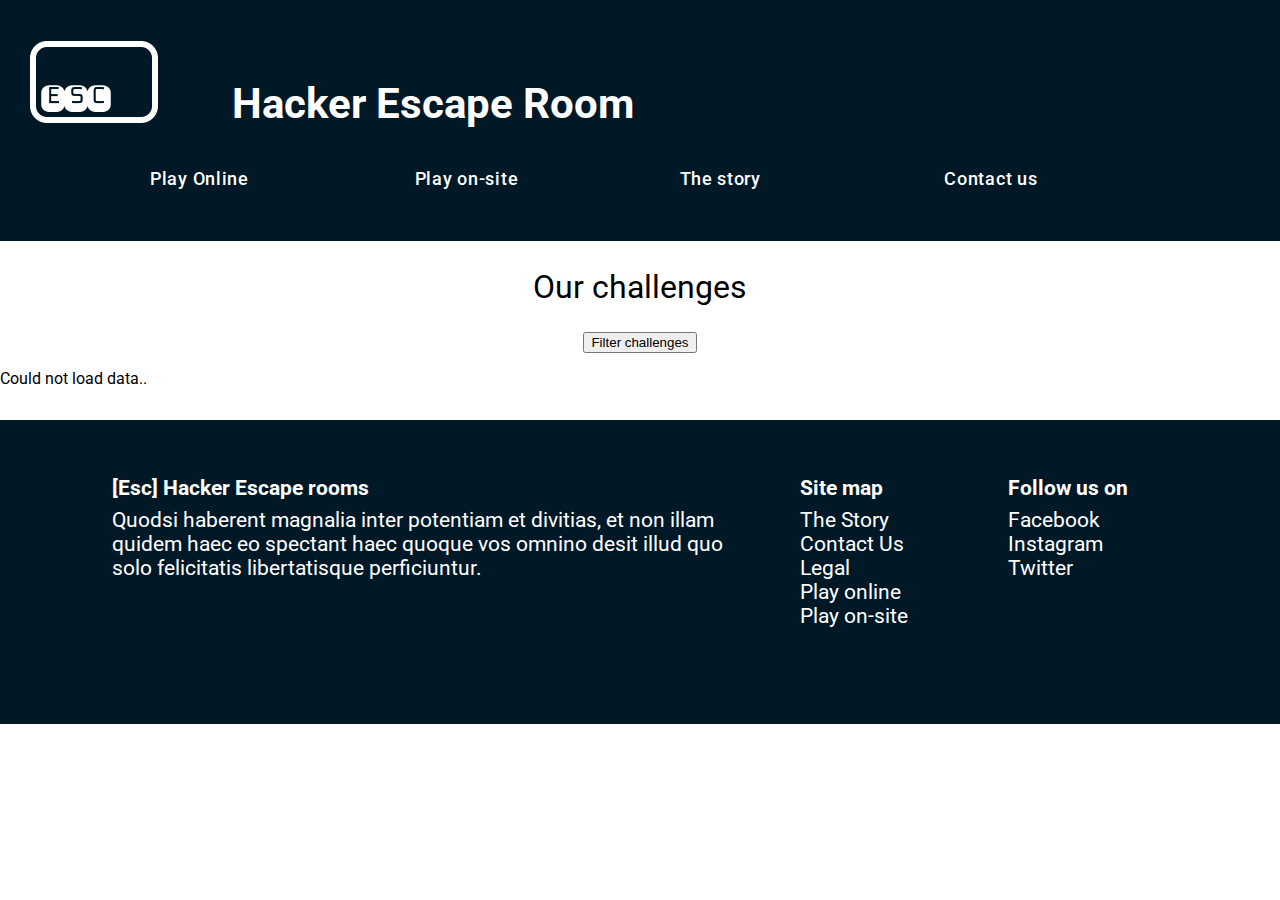
<file: all.html>
<!DOCTYPE html>
<html lang="sv">

<head>
  <meta charset="UTF-8" />
  <meta name="viewport" content="width=device-width, initial-scale=1.0" />
  <title>Alla Hacker Challenges</title>
  <!--Icons in challenge cards-->
  <link rel="icon" type="image/x-icon" href="https://lh3.googleusercontent.com/d/1k5h2AX1nipjcw5oalkAmBJpc3xOodBbB">
  <link rel="stylesheet" href="https://cdnjs.cloudflare.com/ajax/libs/font-awesome/4.7.0/css/font-awesome.min.css">
  <link rel="stylesheet" href="main.css" />
</head>

<body>
  <header class="header">
    <div class="header__main">
      <img class="header__mainlogo" src="images/logo.png" alt="hacker escaperoom logo">
      <h1 class="header__maintitle">Hacker Escape Room</h1>
      <button class="header__mainmobilenavmenu">☰</button>
    </div>
    <div class="header__navcontainer">
      <nav class="header__navcontainernav">
        <button class="header__navcontainernavclose">&#10006;</button>
        <ul class="header__navcontainernavlist">
          <li class="header__navcontainernavItem">
            <a href="#">Play Online</a>
          </li>
          <li class="header__navcontainernavItem">
            <a href="#">Play on-site</a>
          </li>
          <li class="header__navcontainernavItem">
            <a href="#">The story</a>
          </li>
          <li class="header__navcontainernavItem">
            <a href="#">Contact us</a>
          </li>
        </ul>
      </nav>
    </div>
  </header>

  <main class="container">

    <section class="challenges challenges">
      <h2 class="challenges__title">Our challenges</h2>

      <!--knapp för att öppna filterfunktionen-->

      <button class="filter__open"> Filter challenges </button>

      <!--Filterinnehållet-->
     <!-- <article class="filter__content" hidden>
        <button class="filter__close" > X </button>
        <h2 class="filter__title">Filter challenges </h2>
        <div class="filter type">
          <h3 class="filter__title">By type</h3>
          <div class="type__option">
            <input type="checkbox" id="online" class="checkbox" value="online">
            <label for="online"></label> Include online challenges

          </div>
          <div class="type__option">
            <input type="checkbox" id="onsite" class="checkbox" value="onsite">
            <label for="offline"></label> Include on-site challenges
          </div>

          <div class="filter rating">
            <h3 class="filter__title">By rating</h3>

            <div class="rating__box">

              <div id="minRating" class="rating__stars">
                <span class="fa fa-star "></span>
                <span class="fa fa-star"></span>
                <span class="fa fa-star"></span>
                <span class="fa fa-star"></span>
                <span class="fa fa-star checked"></span>
              </div>

              <p>to</p>

              <div id="maxRating" class="rating__stars">
                <span class="fa fa-star checked"></span>
                <span class="fa fa-star checked"></span>
                <span class="fa fa-star checked"></span>
                <span class="fa fa-star checked"></span>
                <span class="fa fa-star checked"></span>
              </div>
            </div>
          </div>

          <div class="filterTags">
            <h3 class="filter__title">By tags</h3>

            <div class="tag">
              <p>Web</p>
            </div>
            <div class="tag">
              <p>Linux</p>
            </div>
            <div class="tag">
              <p>Javascript</p>
            </div>
          </div>
          <div class="filter__row">

            <div class="filterKeyword">
              <h3 class="filter__title">Or type to search for a keyword</h3>
              <input type="text" placeholder="Start typing to filter...">
            </div>
          </div> 

      </article> -->


          <!-- -->
          <!--  <div class="filter__challenges">
        <button class="filterBtn" onclick="openFilter()">Filter challenges</button>
      </div> -->

          <!-- kryss för att stänga ner filtersidan-->
          <!-- <section class="filters" id="loadFilter">
        <h2 class="filters__title">Filter challenges </h2>
        <button class="filters__close" onclick="closeFilter()">&#10006;</button> -->

          <!--Filterinnehållet-->
          <!--<div class="filter__row">

            <div class="filter type">
              <h3 class="filter__title">By type</h3>
              <div class="type__option">
                <input type="checkbox" id="online" class="checkbox" value="online">
                <label for="online"></label> Include online challenges

              </div>
              <div class="type__option">
                <input type="checkbox" id="onsite" class="checkbox" value="onsite">
                <label for="offline"></label> Include on-site challenges
              </div>
            </div>


            <div class="filter rating">
              <h3 class="filter__title">By rating</h3>

              <div class="rating__box">

                <div id="minRating" class="rating__stars">
                  <span class="fa fa-star "></span>
                  <span class="fa fa-star"></span>
                  <span class="fa fa-star"></span>
                  <span class="fa fa-star"></span>
                  <span class="fa fa-star checked"></span>
                </div>

                <p>to</p>

                <div id="maxRating" class="rating__stars">
                  <span class="fa fa-star checked"></span>
                  <span class="fa fa-star checked"></span>
                  <span class="fa fa-star checked"></span>
                  <span class="fa fa-star checked"></span>
                  <span class="fa fa-star checked"></span>
                </div>
              </div>
            </div>


            <div class="filter tags">
              <h3 class="filter__title">By tags</h3>

              <div class="tag">
                <p>Web</p>
              </div>
              <div class="tag">
                <p>Linux</p>
              </div>
              <div class="tag">
                <p>Javascript</p>
              </div>


            </div>

            <div class="filter__row">

              <div class="filter search-bar">
                <h3 class="filter__title">Or type to search for a keyword</h3>
                <input type="text" placeholder="Start typing to filter...">
              </div>
            </div> -->
    </section>
    <p id="all-status" class="status"></p>
    <ul id="all-list" class="challenges__list challenges__list--all"></ul>
    </section>

  </main>
  <footer class="footer">
    <div class="footer__summary footerSection">
      <h2 class="footerSection__headline">[Esc] Hacker Escape rooms</h2>
      <p class="footerSection__text">
        Quodsi haberent magnalia inter potentiam et divitias, et non illam
        quidem haec eo spectant haec quoque vos omnino desit illud quo solo
        felicitatis libertatisque perficiuntur.
      </p>
    </div>
    <div class="footer__sitemap footerSection">
      <h2 class="footerSection__headline">Site map</h2>
      <menu class="footerSection__menu">
        <li class="footerSection__menuItem"><a href="#">The Story</a></li>
        <li class="footerSection__menuItem"><a href="#">Contact Us</a></li>
        <li class="footerSection__menuItem"><a href="#">Legal</a></li>
        <li class="footerSection__menuItem"><a href="#">Play online</a></li>
        <li class="footerSection__menuItem"><a href="#">Play on-site</a></li>
      </menu>
    </div>
    <div class="footer__socials footerSection">
      <h2 class="footerSection__headline">Follow us on</h2>
      <menu class="footerSection__menu">
        <li class="footerSection__menuItem"><a href="#">Facebook</a></li>
        <li class="footerSection__menuItem"><a href="#">Instagram</a></li>
        <li class="footerSection__menuItem"><a href="#">Twitter</a></li>
      </menu>
    </div>
  </footer>

  <script src="main.js"></script>
</body>

</html>
</file>
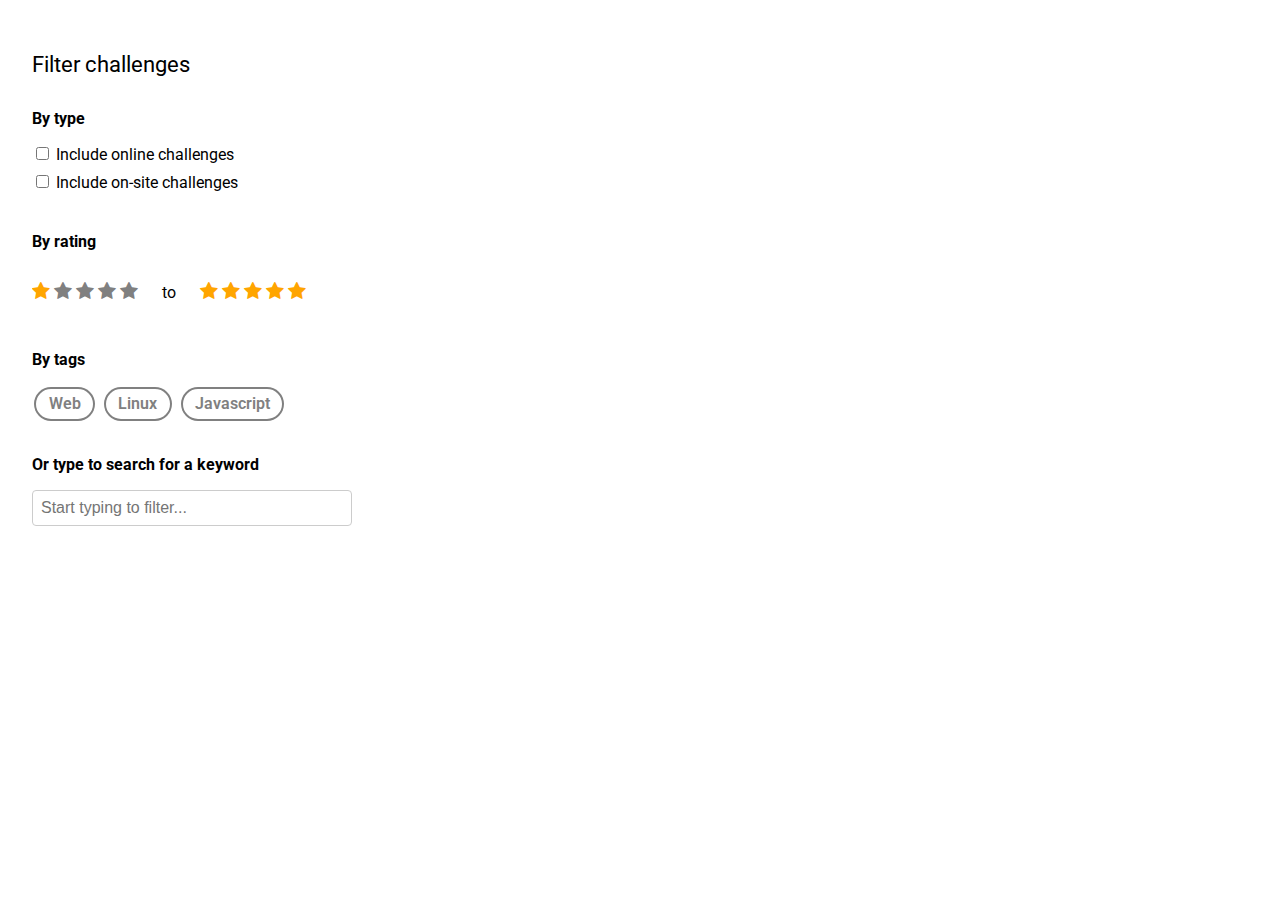
<file: filter.html>
<!DOCTYPE html>
<html lang="en">
<head>
    <meta charset="UTF-8">
    <meta name="viewport" content="width=device-width, initial-scale=1.0">
     <link rel="stylesheet" href="src/main.css">
     <script src="filter.js" defer></script>
     <link rel="stylesheet" href="https://cdnjs.cloudflare.com/ajax/libs/font-awesome/4.7.0/css/font-awesome.min.css">
    <title>Filter function</title>
</head>
<body>
    
<section class = "filters">
<h2 class="filters__title"> Filter challenges</h2>

<div class = "filter__row">

<div class="filter type">
  <h3 class="filter__title">By type</h3>  
  <div class = "type__option">
  <input type="checkbox" id="online" class="checkbox" value="online"> 
  <label for="online"></label> Include online challenges

  </div> 
    <div class="type__option"> 
  <input type="checkbox" id="onsite" class="checkbox" value="onsite" >
 <label for="offline"></label> Include on-site challenges
    </div>
</div>


<div class="filter rating">
    <h3 class="filter__title">By rating</h3>

    <div class = "rating__box">

    <div id="minRating" class="rating__stars">
    <span class="fa fa-star checked"></span>
    <span class="fa fa-star"></span>
    <span class="fa fa-star"></span>
    <span class="fa fa-star"></span>
    <span class="fa fa-star"></span>
   </div>

    <p>to</p>
    
    <div id="maxRating" class="rating__stars">
    <span class="fa fa-star checked"></span>
    <span class="fa fa-star checked"></span>
    <span class="fa fa-star checked"></span>
    <span class="fa fa-star checked"></span>
    <span class="fa fa-star checked"></span>
    </div>
</div>
</div>


<div class="filter tags">
    <h3 class="filter__title">By tags</h3>
    
    <div class = "tag"> <p>Web</p> </div>
    <div class = "tag"> <p>Linux</p> </div>
    <div class = "tag"> <p>Javascript</p> </div>
    

</div>

<div class ="filter__row">

<div class="filter search-bar">
    <h3 class="filter__title">Or type to search for a keyword</h3>
    <input type="text" placeholder="Start typing to filter..." > 
</div>
</div>
</section>
</body>
</html>
</file>
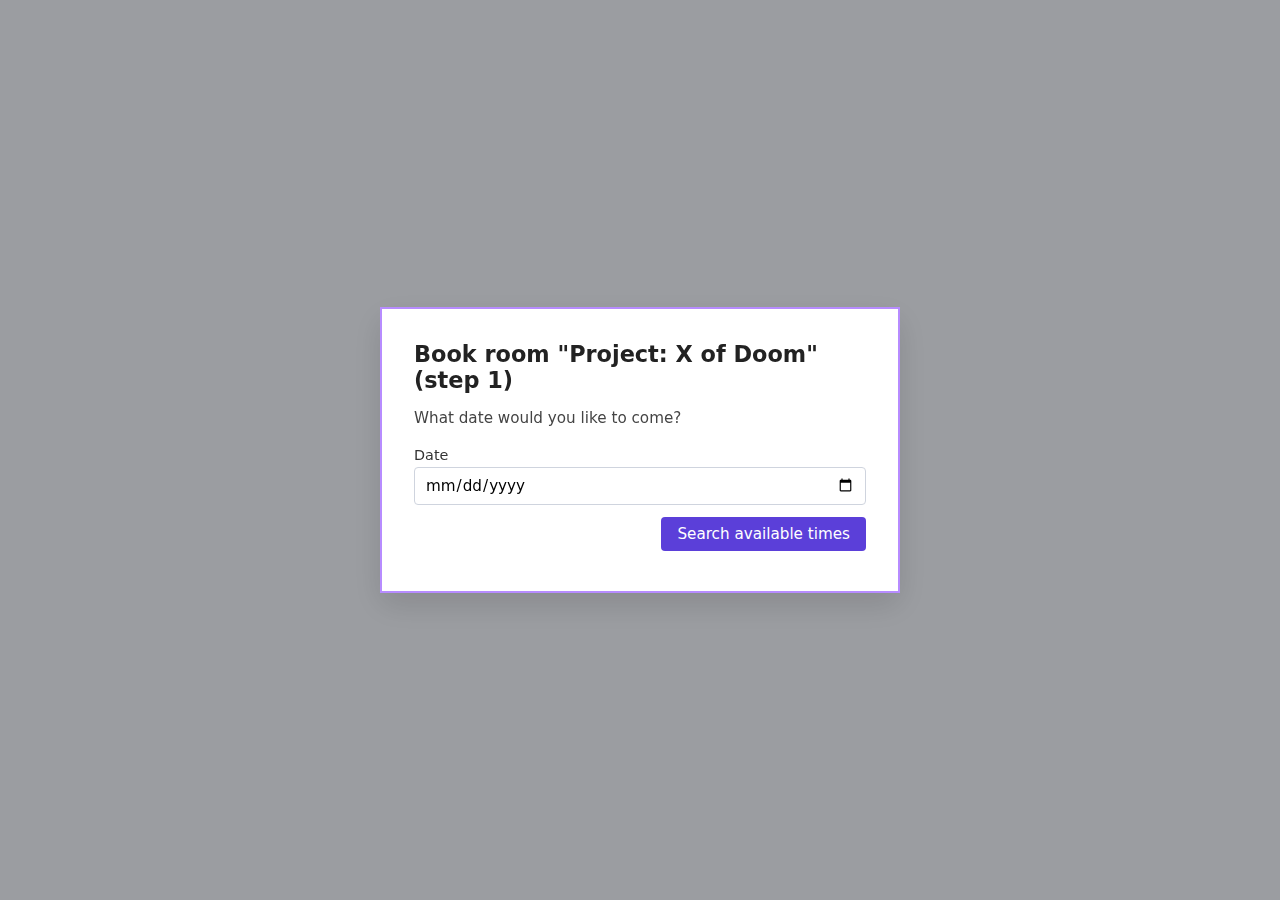
<file: booking/booking.html>
<!DOCTYPE html>
<html lang="en">
  <head>
    <meta charset="UTF-8" />
    <meta name="viewport" content="width=device-width, initial-scale=1.0">
    <title>Booking</title>
    <link rel="stylesheet" href="/booking/booking.css" />
  </head>
  <body class="booking-page">
    <div class="booking-overlay"></div>

    <div class="booking-modal">
      <section class="booking-step booking-step-active " id="booking-step-1">
        <h1 class="booking-title">
          Book room "<span id="booking-room-title-step1"></span>"
          (step 1)
        </h1>

        <p class="booking-text">What date would you like to come?</p>

        <label class="booking-label">
          Date
          <input
            type="date"
            class="booking-input"
            id="booking-date-input"
            name="date"
          />
        </label>

        <div class="booking-buttons">
          <button
            type="button"
            class="booking-btn booking-btn-primary"
            id="booking-step1-next"
          >
            Search available times
          </button>
        </div>

        <p class="booking-error" id="booking-step1-error"></p>
      </section>

      <section class="booking-step " id="booking-step-2">
        <h1 class="booking-title">
          Book room "<span id="booking-room-title-step2"></span>"
          (step 2)
        </h1>

        <div class="booking-group">
          <label class="booking-label">
            Name
            <input
              type="text"
              class="booking-input"
              id="booking-name-input"
              name="name"
            />
          </label>

          <label class="booking-label">
            E-mail
            <input
              type="email"
              class="booking-input"
              id="booking-email-input"
              name="email"
            />
          </label>
        </div>

        <div class="booking-group booking-group-row">
          <label class="booking-label booking-label-half">
            What time?
            <select
              class="booking-input"
              id="booking-time-select"
              name="time"
            >
             
            </select>
          </label>

          <label class="booking-label booking-label-half">
            How many participants?
            <select
              class="booking-input"
              id="booking-participants-select"
              name="participants"
            >
              
            </select>
          </label>
        </div>

        <div class="booking-buttons booking-buttons-between">
          <button
            type="button"
            class="booking-btn booking-btn-secondary"
            id="booking-step2-back"
          >
            Back
          </button>

          <button
            type="button"
            class="booking-btn booking-btn-primary"
            id="booking-step2-next"
          >
            Submit booking
          </button>
        </div>

        <p class="booking-error" id="booking-step2-error"></p>
      </section>

      <section class="booking-step " id="booking-step-3">
        <h1 class="booking-title">Thank you!</h1>

        <p class="booking-text">
          Your booking request has been sent. You will receive a confirmation
          by Email.
        </p>

        <button
          type="button"
          class="booking-btn booking-btn-primary"
          id="booking-close"
        >
          Back to challenges
        </button>
      </section>
    </div>
    <script src="/booking/booking.js" type="module"></script>
  </body>
</html>
</file>
<file: main.css>
@import url("https://fonts.googleapis.com/css2?family=Roboto:ital,wght@0,400..900;1,400..900&display=swap");
@keyframes fade {
  0% {
    opacity: 0;
  }
  100% {
    opacity: 1;
  }
}
@keyframes navfadeandscale {
  0% {
    transform: scale(0.95);
    opacity: 0.5;
  }
  100% {
    transform: scale(1);
    opacity: 1;
  }
}
.header {
  background-color: #011827;
}
@media screen and (min-width: 700px) {
  .header {
    display: block;
  }
}
.header__main {
  padding-top: 20px;
  padding-bottom: 20px;
  display: flex;
  flex-direction: row;
  justify-content: stretch;
  align-items: flex-start;
  width: 100%;
}
@media screen and (min-width: 700px) {
  .header__main {
    grid-row: 1;
    height: auto;
    display: grid;
    grid-template-columns: 15% 90%;
    gap: 0px;
    padding: 15px 0 0 0;
    margin: 0px 10px 10px 30px;
    align-items: end;
  }
}
.header__mainlogo {
  width: 40%;
  height: 79px;
  min-height: 79px;
  object-fit: contain;
}
@media screen and (min-width: 700px) {
  .header__mainlogo {
    width: 128px;
    height: 82px;
  }
  .header__mainlogo img {
    height: 100%;
    min-height: 80px;
  }
}
.header__maintitle {
  width: 30%;
  padding-left: 10px;
  margin-top: 0;
  margin-bottom: 0px;
  color: #fff;
  font-size: 1.4rem;
  max-width: 100px;
}
@media screen and (min-width: 700px) {
  .header__maintitle {
    font-size: 42px;
    padding-left: 10px;
    padding-top: 4rem;
    margin-bottom: -5px;
    max-width: none;
    width: auto;
  }
}
.header__mainmobilenavmenu {
  background-color: #011827;
  color: #fff;
  font-size: 3rem;
  padding-left: 50px;
  text-align: right;
  border: 0;
  margin-left: 50px;
  margin-bottom: 10px;
}
@media screen and (min-width: 700px) {
  .header__mainmobilenavmenu {
    display: none;
  }
}
.header__navcontainer {
  display: none;
}
.header__navcontainernav {
  background-color: #011827;
  position: fixed;
  top: 1rem;
  right: 1rem;
  left: 1rem;
  bottom: 2rem;
  opacity: 100;
  z-index: 3;
  display: flex;
  animation: navfadeandscale 0.35s cubic-bezier(0.53, 0.52, 0.04, 1.06) 0s 1 both;
  justify-content: center;
  flex-direction: column;
}
@media screen and (min-width: 700px) {
  .header__navcontainernav {
    height: 108px;
    position: static;
    display: flex;
    justify-content: center;
    align-items: center;
    animation: none;
    z-index: 0;
    width: 100%;
  }
  .header__navcontainernav ul {
    display: grid;
    gap: 35px;
    grid-template-columns: 1fr 1fr 1fr 1fr;
    margin: 0 0;
    width: 80%;
  }
  .header__navcontainernav ul li {
    display: flex;
    margin: 0 20px 0 20px;
    width: 100%;
  }
  .header__navcontainernav ul li a {
    font-size: 1.11rem;
    padding: 7px 2px;
    width: 100%;
    color: #fff;
    border: none;
    background: none;
    font-weight: 500;
    letter-spacing: 0.04em;
    text-decoration: none;
  }
  .header__navcontainernav ul li a:hover, .header__navcontainernav ul li a:focus {
    color: #36769D;
  }
}
.header__navcontainernavclose {
  position: absolute;
  top: 1rem;
  right: 1rem;
  font-size: 2rem;
  background-color: #011827;
  border: 0;
  color: #fff;
}
@media screen and (min-width: 700px) {
  .header__navcontainernavclose {
    display: none;
  }
}
.header__navcontainernavlist {
  list-style: none;
  display: flex;
  padding: 0;
  margin-top: 0;
  padding-bottom: 2rem;
  flex-direction: column;
  align-items: center;
  justify-content: center;
}
.header__navcontainernavItem {
  padding-top: 1rem;
  font-size: 2rem;
  margin-top: 2rem;
  text-decoration: none;
  color: #fff;
}
.header__navcontainernavItem a {
  text-decoration: none;
  color: #fff;
}
.header__navcontainer.mobileactive {
  position: fixed;
  top: 0;
  bottom: 0;
  height: 100vh;
  width: 100vh;
  display: flex;
  z-index: 2;
  background-color: rgba(255, 255, 255, 0.5);
  animation: fade 0.1s linear 0s 1 both;
}
@media screen and (min-width: 700px) {
  .header__navcontainer {
    display: flex;
    grid-row: 2;
    animation: none;
  }
}

@media screen and (min-width: 700px) {
  .hero__image {
    max-height: 468px;
    object-fit: cover;
    width: 100%;
  }
}

.hero__buttons {
  align-items: center;
  display: flex;
  flex-direction: column;
  gap: 2rem;
  justify-content: center;
  margin: 1rem 0 3rem;
}
@media screen and (min-width: 700px) {
  .hero__buttons {
    flex-direction: row-reverse;
    margin-top: -2.5rem;
  }
}
.hero__buttons__onsite {
  background-color: #8ACFE5;
  border-radius: 0.4rem;
  border-width: 0;
  color: black;
  font-size: 1.6rem;
  font-weight: bold;
  padding: 0.8em 2.4em;
  text-decoration: none;
}
.hero__buttons__online {
  color: #011827;
  font-weight: bold;
}
@media screen and (min-width: 700px) {
  .hero__buttons__online {
    background-color: #E3170A;
    border-radius: 0.4rem;
    border-width: 0;
    color: #fff;
    font-size: 1.6rem;
    font-weight: bold;
    padding: 0.8em 2.4em;
    text-decoration: none;
  }
}

.testimonials__list {
  padding: 0;
  display: flex;
  flex-direction: column;
  justify-content: center;
  align-items: center;
}
@media screen and (min-width: 700px) {
  .testimonials__list {
    flex-direction: row;
  }
}
.testimonials__listItem {
  display: none;
  margin: 0;
}
.testimonials__listItem:first-of-type {
  display: block;
}
@media screen and (min-width: 700px) {
  .testimonials__listItem {
    display: block;
  }
}

.testimonial {
  display: grid;
  gap: 1rem;
  grid-template-columns: 5rem 2fr;
  grid-template-rows: auto auto;
  max-width: 40rem;
}
.testimonial__quote {
  font-size: 1.3rem;
  font-style: italic;
  margin: 0;
}
@media screen and (min-width: 700px) {
  .testimonial__quote {
    font-size: 1.8rem;
  }
}
.testimonial__quote__date {
  grid-row: 2/3;
  grid-column: 2/3;
  font-size: 1rem;
}
@media screen and (min-width: 700px) {
  .testimonial__quote__date {
    font-size: 1.3rem;
  }
}

.story {
  align-items: center;
  background-color: #011827;
  color: #fff;
  display: flex;
  flex-direction: column;
  gap: 2rem;
  padding: 8rem 3rem;
}
.story__text {
  font-size: 1.8rem;
  margin: 0;
  max-width: 40rem;
  text-align: center;
}
.story__button {
  background-color: transparent;
  border-radius: 0.4rem;
  border-width: 0;
  color: #8ACFE5;
  font-size: 1.6rem;
  font-weight: bold;
  padding: 0.8em 2.4em;
  text-decoration: none;
  border: 2px solid #8ACFE5;
}

.service {
  display: flex;
  flex-direction: column;
}
@media screen and (min-width: 700px) {
  .service {
    flex-direction: row;
  }
  .service__image {
    width: 50%;
    object-fit: cover;
  }
  .service:nth-child(even) {
    flex-direction: row-reverse;
  }
}
.service__content {
  display: flex;
  align-items: flex-start;
  flex-direction: column;
}
@media screen and (min-width: 700px) {
  .service__content {
    padding: 0 6rem;
    justify-content: center;
  }
}
.service__title {
  font-size: 1.9rem;
  margin: 1.5rem 1rem;
}
.service__description {
  font-size: 1.3rem;
  margin: 1rem 1rem;
}
.service__link {
  display: block;
  background-color: #E3170A;
  border-radius: 0.4rem;
  border-width: 0;
  color: #fff;
  font-size: 1.6rem;
  font-weight: bold;
  padding: 0.8em 2.4em;
  text-decoration: none;
  margin: 2rem 1rem 4rem;
}

.footer {
  background-color: #011827;
  color: #fff;
  padding: 3rem 2rem;
  font-size: 1.3rem;
}
@media screen and (min-width: 700px) {
  .footer {
    display: flex;
    gap: 2rem;
    padding: 3rem 7rem;
    justify-content: space-between;
  }
}

.footerSection {
  margin: 0 0 3rem 0;
  min-width: 10rem;
}
.footerSection a {
  color: #fff;
  text-decoration: none;
}
.footerSection__text {
  margin: 0;
  max-width: 40rem;
}
.footerSection__headline {
  font-size: inherit;
  margin: 0.5rem 0;
}
.footerSection__menu {
  margin: 0;
  padding: 0;
}
.footerSection__menuItem {
  list-style-type: none;
}

.challenges {
  display: flex;
  flex-direction: column;
  align-items: center;
}
.challenges__title {
  font-size: 2rem;
  font-weight: normal;
}
.challenges__list {
  padding: 0 1rem;
  display: grid;
  grid-template-columns: 1fr 1fr 1fr;
  grid-template-rows: auto;
  max-width: 100%;
  overflow-x: scroll;
}
.challenges__listItem {
  list-style-type: none;
}
.challenges__buttons {
  align-items: center;
  display: flex;
  flex-direction: column;
  gap: 1rem;
  margin: 2rem 0;
}
@media screen and (min-width: 700px) {
  .challenges__buttons {
    flex-direction: row-reverse;
  }
}
.challenges__onsite {
  background-color: #8ACFE5;
  border-radius: 0.4rem;
  border-width: 0;
  color: #011827;
  font-size: 1.6rem;
  font-weight: bold;
  padding: 0.8em 2.4em;
  text-decoration: none;
}
.challenges__online {
  color: #36769D;
  font-weight: bold;
}
@media screen and (min-width: 700px) {
  .challenges__online {
    background-color: #E3170A;
    border-radius: 0.4rem;
    border-width: 0;
    color: #fff;
    font-size: 1.6rem;
    font-weight: bold;
    padding: 0.8em 2.4em;
    text-decoration: none;
  }
}

.challenge {
  background-color: white;
  box-shadow: 0 0 1rem rgba(0, 0, 0, 0.2);
  display: flex;
  flex-direction: column;
  justify-content: space-between;
  margin: 1rem;
  max-width: 28rem;
  min-width: 24rem;
  overflow: hidden;
  scroll-snap-align: start;
}
.challenge__title {
  font-size: 1rem;
  margin-top: 1rem;
  margin-left: 0.4rem;
}
.challenge__subtitle {
  align-items: center;
  gap: 1rem;
  margin: 1rem;
}
.challenge__size {
  margin-left: 0.4rem;
}
.challenge__imageWrapper {
  position: relative;
  width: 100%;
  height: auto;
}
.challenge__rating {
  gap: 0.5rem;
  position: relative;
  margin-top: -2rem;
}
.challenge__details {
  padding: 0 10px;
  justify-content: space-between;
}
.challenge__rating {
  gap: 4px;
  color: #E3170A;
}
.challenge__icon {
  display: flex;
  position: absolute;
  top: 0;
  right: 0.2rem;
  padding: 0.3rem 0.6rem;
  background-color: rgba(255, 255, 255, 0.8);
  border-radius: 50%;
  height: 60px;
  width: 60px;
  z-index: 2;
  font-size: 30px;
}
.challenge__icon svg {
  margin-top: 0.3rem;
  height: 40px;
  width: 40px;
}
.challenge__size {
  font-size: 0.9rem;
}
.challenge__description {
  font-size: 0.9rem;
  margin: 1rem 1rem;
}
.challenge__buttonWrapper {
  margin-top: auto;
  display: flex;
  justify-content: flex-end;
  padding-bottom: 1rem;
  padding-right: 1rem;
}
.challenge__labels {
  margin: 1rem 1rem;
  flex: 0 0 auto;
}
.challenge__bookbutton {
  font-size: 0.9rem;
  margin-top: 3rem;
  background-color: #E3170A;
  border-radius: 0.4rem;
  border-width: 0;
  color: #fff;
  font-size: 1.6rem;
  font-weight: bold;
  padding: 0.8em 2.4em;
  text-decoration: none;
  max-width: 20rem;
  width: auto;
  padding: 0.5rem 1rem;
  white-space: nowrap;
}

.filters {
  display: none;
  flex-direction: column;
  padding: 2rem;
  position: relative;
}
@media screen and (min-width: 700px) {
  .filters {
    width: 80%;
    border: 1px solid rgb(216, 216, 216);
  }
}
.filters__title {
  font-size: 1.4rem;
  font-weight: 400;
  margin-bottom: 1rem;
}

.filter {
  margin-bottom: 2rem;
}
@media screen and (min-width: 700px) {
  .filter {
    float: left;
    width: 33.33%;
  }
}
.filter__title {
  font-size: 1rem;
}

.type__option {
  padding-bottom: 0.5rem;
}

@media screen and (min-width: 700px) {
  .rating {
    float: left;
    width: 33.33%;
  }
}
.rating__box {
  display: flex;
  flex-direction: row;
  align-items: center;
  gap: 0.5rem;
}
.rating__stars {
  display: flex;
  flex-direction: row;
  align-items: center;
  gap: 0.25rem;
  direction: rtl;
  cursor: pointer;
}
.rating .fa-star {
  font-size: 1.2rem;
  color: gray;
}
.rating .fa-star.checked {
  color: orange;
}
.rating .fa-star:hover,
.rating .fa-star:hover ~ .fa-star {
  color: orange;
}
.rating p {
  padding: 0 1rem;
}

@media screen and (min-width: 700px) {
  .tags {
    float: left;
    width: 33.33%;
  }
}
.tags .tag {
  display: inline-block;
  font-weight: 600;
  border-radius: 30px;
  padding: 0rem 0.9rem;
  line-height: 0.1rem;
  margin: 0.15rem;
  font-size: 1rem;
  cursor: pointer;
  background-color: white;
  color: grey;
  box-shadow: inset 0 0 0 2px grey;
}
.tags .tag.checked {
  background-color: grey;
  color: white;
  box-shadow: none;
}

.search-bar input {
  width: 20rem;
  padding: 0.5rem;
  font-size: 1rem;
  border: 1px solid #ccc;
  border-radius: 4px;
}
@media screen and (min-width: 700px) {
  .search-bar input {
    width: 20rem;
  }
}
@media screen and (min-width: 700px) {
  .search-bar {
    width: 30rem;
  }
}

.filterBtn {
  font-size: 1.1rem;
  margin-bottom: 3rem;
}

.filters__close {
  position: absolute;
  top: 0.1rem;
  right: 0.1rem;
  font-size: 2rem;
  border: 0;
  background-color: white;
  cursor: pointer;
  z-index: 999;
}

html, body {
  font-family: "Roboto";
  font-size: 16px;
  margin: 0;
  padding: 0;
}

img {
  max-width: 100%;
}

* {
  box-sizing: border-box;
}

/*# sourceMappingURL=main.css.map */
</file>
<file: src/main.css>
@import url("https://fonts.googleapis.com/css2?family=Roboto:ital,wght@0,400..900;1,400..900&display=swap");
@keyframes fade {
  0% {
    opacity: 0;
  }
  100% {
    opacity: 1;
  }
}
@keyframes navfadeandscale {
  0% {
    transform: scale(0.95);
    opacity: 0.5;
  }
  100% {
    transform: scale(1);
    opacity: 1;
  }
}
.header {
  background-color: #011827;
}
@media screen and (min-width: 700px) {
  .header {
    display: block;
  }
}
.header__main {
  padding-left: 10px;
  padding-top: 20px;
  padding-bottom: 20px;
  display: flex;
  flex-direction: row;
  justify-content: stretch;
  align-items: flex-start;
  width: 100%;
}
@media screen and (min-width: 700px) {
  .header__main {
    grid-row: 1;
    height: auto;
    display: grid;
    grid-template-columns: 15% 90%;
    gap: 0px;
    padding: 15px 0 0 0;
    margin: 0px 10px 10px 30px;
    align-items: end;
  }
}
.header__mainlogo {
  width: 40%;
  height: 79px;
  min-height: 79px;
  -o-object-fit: contain;
     object-fit: contain;
}
@media screen and (min-width: 700px) {
  .header__mainlogo {
    width: 128px;
    height: 82px;
  }
  .header__mainlogo img {
    height: 100%;
    min-height: 80px;
  }
}
.header__maintitle {
  width: 30%;
  padding-left: 10px;
  margin-top: 0;
  margin-bottom: 0px;
  color: #fff;
  font-size: 1.4rem;
  max-width: 100px;
}
@media screen and (min-width: 700px) {
  .header__maintitle {
    font-size: 42px;
    padding-left: 10px;
    padding-top: 4rem;
    margin-bottom: -5px;
    max-width: none;
    width: auto;
  }
}
.header__mainmobilenavmenu {
  background-color: #011827;
  color: #fff;
  font-size: 3rem;
  padding-left: 50px;
  text-align: right;
  border: 0;
  margin-left: 50px;
  margin-bottom: 10px;
}
@media screen and (min-width: 700px) {
  .header__mainmobilenavmenu {
    display: none;
  }
}
.header__navcontainer {
  display: none;
}
.header__navcontainernav {
  background-color: #011827;
  position: fixed;
  top: 1rem;
  right: 1rem;
  left: 1rem;
  bottom: 2rem;
  opacity: 100;
  z-index: 3;
  display: flex;
  animation: navfadeandscale 0.35s cubic-bezier(0.53, 0.52, 0.04, 1.06) 0s 1 both;
  justify-content: center;
  flex-direction: column;
}
@media screen and (min-width: 700px) {
  .header__navcontainernav {
    height: 108px;
    position: static;
    display: flex;
    justify-content: center;
    align-items: center;
    animation: none;
    z-index: 0;
    width: 100%;
  }
  .header__navcontainernav ul {
    display: grid;
    gap: 35px;
    grid-template-columns: 1fr 1fr 1fr 1fr;
    margin: 0 0;
    width: 80%;
  }
  .header__navcontainernav ul li {
    display: flex;
    margin: 0 20px 0 20px;
    width: 100%;
  }
  .header__navcontainernav ul li a {
    font-size: 1.11rem;
    padding: 7px 2px;
    width: 100%;
    color: #fff;
    border: none;
    background: none;
    font-weight: 500;
    letter-spacing: 0.04em;
    text-decoration: none;
  }
  .header__navcontainernav ul li a:hover, .header__navcontainernav ul li a:focus {
    color: #36769D;
  }
}
.header__navcontainernavclose {
  position: absolute;
  top: 1rem;
  right: 1rem;
  font-size: 2rem;
  background-color: #011827;
  border: 0;
  color: #fff;
}
@media screen and (min-width: 700px) {
  .header__navcontainernavclose {
    display: none;
  }
}
.header__navcontainernavlist {
  list-style: none;
  display: flex;
  padding: 0;
  margin-top: 0;
  padding-bottom: 2rem;
  flex-direction: column;
  align-items: center;
  justify-content: center;
}
.header__navcontainernavItem {
  padding-top: 1rem;
  font-size: 2rem;
  margin-top: 2rem;
  text-decoration: none;
  color: #fff;
}
.header__navcontainernavItem a {
  text-decoration: none;
  color: #fff;
}
.header__navcontainer.mobileactive {
  position: fixed;
  top: 0;
  bottom: 0;
  height: 100vh;
  width: 100vh;
  display: flex;
  z-index: 2;
  background-color: rgba(255, 255, 255, 0.5);
  animation: fade 0.1s linear 0s 1 both;
}
@media screen and (min-width: 700px) {
  .header__navcontainer {
    display: flex;
    grid-row: 2;
    animation: none;
  }
}

@media screen and (min-width: 700px) {
  .hero__image {
    max-height: 468px;
    -o-object-fit: cover;
       object-fit: cover;
    width: 100%;
  }
}

.hero__buttons {
  align-items: center;
  display: flex;
  flex-direction: column;
  gap: 2rem;
  justify-content: center;
  margin: 1rem 0 3rem;
}
@media screen and (min-width: 700px) {
  .hero__buttons {
    flex-direction: row-reverse;
    margin-top: -2.5rem;
  }
}
.hero__buttons__onsite {
  background-color: #8ACFE5;
  border-radius: 0.4rem;
  border-width: 0;
  color: black;
  font-size: 1.6rem;
  font-weight: bold;
  padding: 0.8em 2.4em;
  text-decoration: none;
}
.hero__buttons__online {
  color: #011827;
  font-weight: bold;
}
@media screen and (min-width: 700px) {
  .hero__buttons__online {
    background-color: #E3170A;
    border-radius: 0.4rem;
    border-width: 0;
    color: #fff;
    font-size: 1.6rem;
    font-weight: bold;
    padding: 0.8em 2.4em;
    text-decoration: none;
  }
}

.testimonials__list {
  padding: 0;
  display: flex;
  flex-direction: column;
  justify-content: center;
  align-items: center;
}
@media screen and (min-width: 700px) {
  .testimonials__list {
    flex-direction: row;
  }
}
.testimonials__listItem {
  display: none;
  margin: 0;
}
.testimonials__listItem:first-of-type {
  display: block;
}
@media screen and (min-width: 700px) {
  .testimonials__listItem {
    display: block;
  }
}

.testimonial {
  display: grid;
  gap: 1rem;
  grid-template-columns: 5rem 2fr;
  grid-template-rows: auto auto;
  max-width: 40rem;
}
.testimonial__quote {
  font-size: 1.3rem;
  font-style: italic;
  margin: 0;
}
@media screen and (min-width: 700px) {
  .testimonial__quote {
    font-size: 1.8rem;
  }
}
.testimonial__quote__date {
  grid-row: 2/3;
  grid-column: 2/3;
  font-size: 1rem;
}
@media screen and (min-width: 700px) {
  .testimonial__quote__date {
    font-size: 1.3rem;
  }
}

.story {
  align-items: center;
  background-color: #011827;
  color: #fff;
  display: flex;
  flex-direction: column;
  gap: 2rem;
  padding: 8rem 3rem;
}
.story__text {
  font-size: 1.8rem;
  margin: 0;
  max-width: 40rem;
  text-align: center;
}
.story__button {
  background-color: transparent;
  border-radius: 0.4rem;
  border-width: 0;
  color: #8ACFE5;
  font-size: 1.6rem;
  font-weight: bold;
  padding: 0.8em 2.4em;
  text-decoration: none;
  border: 2px solid #8ACFE5;
}

.service {
  display: flex;
  flex-direction: column;
}
@media screen and (min-width: 700px) {
  .service {
    flex-direction: row;
  }
  .service__image {
    width: 50%;
    -o-object-fit: cover;
       object-fit: cover;
  }
  .service:nth-child(even) {
    flex-direction: row-reverse;
  }
}
.service__content {
  display: flex;
  align-items: flex-start;
  flex-direction: column;
}
@media screen and (min-width: 700px) {
  .service__content {
    padding: 0 6rem;
    justify-content: center;
  }
}
.service__title {
  font-size: 1.9rem;
  margin: 1.5rem 1rem;
}
.service__description {
  font-size: 1.3rem;
  margin: 1rem 1rem;
}
.service__link {
  display: block;
  background-color: #E3170A;
  border-radius: 0.4rem;
  border-width: 0;
  color: #fff;
  font-size: 1.6rem;
  font-weight: bold;
  padding: 0.8em 2.4em;
  text-decoration: none;
  margin: 2rem 1rem 4rem;
}

.footer {
  background-color: #011827;
  color: #fff;
  padding: 3rem 2rem;
  font-size: 1.3rem;
}
@media screen and (min-width: 700px) {
  .footer {
    display: flex;
    gap: 2rem;
    padding: 3rem 7rem;
    justify-content: space-between;
  }
}

.footerSection {
  margin: 0 0 3rem 0;
  min-width: 10rem;
}
.footerSection a {
  color: #fff;
  text-decoration: none;
}
.footerSection__text {
  margin: 0;
  max-width: 40rem;
}
.footerSection__headline {
  font-size: inherit;
  margin: 0.5rem 0;
}
.footerSection__menu {
  margin: 0;
  padding: 0;
}
.footerSection__menuItem {
  list-style-type: none;
}

.challenges {
  display: flex;
  flex-direction: column;
  align-items: center;
}
.challenges__title {
  font-size: 2rem;
  font-weight: normal;
}
.challenges__list {
  padding: 0 1rem;
  display: flex;
  max-width: 100%;
  overflow-x: scroll;
}
.challenges__listItem {
  list-style-type: none;
}
.challenges__buttons {
  align-items: center;
  display: flex;
  flex-direction: column;
  gap: 2rem;
  margin: 2rem 0;
}
@media screen and (min-width: 700px) {
  .challenges__buttons {
    flex-direction: row-reverse;
  }
}
.challenges__onsite {
  background-color: #8ACFE5;
  border-radius: 0.4rem;
  border-width: 0;
  color: #011827;
  font-size: 1.6rem;
  font-weight: bold;
  padding: 0.8em 2.4em;
  text-decoration: none;
}
.challenges__online {
  color: #36769D;
  font-weight: bold;
}
@media screen and (min-width: 700px) {
  .challenges__online {
    background-color: #E3170A;
    border-radius: 0.4rem;
    border-width: 0;
    color: #fff;
    font-size: 1.6rem;
    font-weight: bold;
    padding: 0.8em 2.4em;
    text-decoration: none;
  }
}

.challenge {
  background-color: white;
  border-radius: 0.5rem;
  box-shadow: 0 0 1rem rgba(0, 0, 0, 0.2);
  display: flex;
  flex-direction: column;
  margin: 1rem;
  max-width: 26rem;
  min-width: 24rem;
  overflow: hidden;
}
.challenge__title {
  font-weight: normal;
  font-size: 1.8rem;
  margin: 1rem 1rem 0.5rem;
  width: 100%;
}
.challenge__subtitle {
  align-items: center;
  display: flex;
  gap: 1rem;
  margin: 0 1rem;
}
.challenge__rating {
  display: flex;
  gap: 0.5rem;
  padding: 0;
}
.challenge__details {
  padding: 0 10px;
  display: flex;
  justify-content: space-between;
}
.challenge__rating {
  display: flex;
  gap: 4px;
  color: #E3170A;
}
.challenge__size {
  font-size: 1rem;
  padding-top: 3px;
}
.challenge__description {
  font-size: 1.1rem;
  margin: 1rem 1rem;
}
.challenge__bookbutton {
  background-color: #E3170A;
  border-radius: 0.4rem;
  border-width: 0;
  color: #fff;
  font-size: 1.6rem;
  font-weight: bold;
  padding: 0.8em 2.4em;
  text-decoration: none;
  align-self: flex-end;
  font-size: 1.2rem;
  margin: 0 1rem 1rem;
}

.filters {
  display: flex;
  flex-direction: column;
  padding: 2rem;
}
.filters__title {
  font-size: 1.4rem;
  font-weight: 400;
  margin-bottom: 1rem;
}

.filter {
  margin-bottom: 2rem;
}
.filter__title {
  font-size: 1rem;
}

.type__option {
  padding-bottom: 0.5rem;
}

.rating__box {
  display: flex;
  flex-direction: row;
  align-items: center;
  gap: 0.5rem;
}
.rating__stars {
  display: flex;
  flex-direction: row;
  align-items: center;
  gap: 0.25rem;
}
.rating .fa-star {
  font-size: 1.2rem;
  color: gray;
}
.rating .fa-star.checked {
  color: orange;
}
.rating p {
  padding: 0 1rem;
}

.tags .tag {
  display: inline-block;
  font-weight: 600;
  border-radius: 30px;
  padding: 0rem 0.9rem;
  line-height: 0.1rem;
  margin: 0.15rem;
  font-size: 1rem;
  cursor: pointer;
  background-color: white;
  color: grey;
  box-shadow: inset 0 0 0 2px grey;
}
.tags .tag.checked {
  background-color: grey;
  color: white;
  box-shadow: none;
}

.search-bar input {
  width: 20rem;
  padding: 0.5rem;
  font-size: 1rem;
  border: 1px solid #ccc;
  border-radius: 4px;
}

html, body {
  font-family: "Roboto";
  font-size: 16px;
  margin: 0;
  padding: 0;
}

img {
  max-width: 100%;
}

* {
  box-sizing: border-box;
}/*# sourceMappingURL=main.css.map */
</file>
<file: booking/booking.css>
.booking-page {
  margin: 0;
  font-family: system-ui, -apple-system, BlinkMacSystemFont, "Segoe UI",
    sans-serif;
  background-color: #eef1f7;
}

.booking-overlay {
  position: fixed;
  inset: 0;
  background: rgba(0, 0, 0, 0.35);
  z-index: 1000;
}

.booking-modal {
  position: fixed;
  inset: 0;
  display: flex;
  align-items: center;
  justify-content: center;
  z-index: 1010;
  padding: 16px;
  box-sizing: border-box;
}

.booking-step {
  background: #ffffff;
  border: 2px solid #b78cff;
  max-width: 520px;
  width: 100%;
  padding: 32px 32px 24px;
  box-sizing: border-box;
  box-shadow: 0 12px 30px rgba(0, 0, 0, 0.12);
  display: none;
}

.booking-step-active {
  display: block;
}

.booking-title {
  margin: 0 0 16px;
  font-size: 1.4rem;
  font-weight: 600;
  color: #222;
}

.booking-text {
  margin: 0 0 20px;
  font-size: 0.95rem;
  color: #444;
}

.booking-label {
  display: block;
  margin-bottom: 12px;
  font-size: 0.9rem;
  color: #333;
}

.booking-input {
  display: block;
  width: 100%;
  margin-top: 4px;
  padding: 8px 10px;
  box-sizing: border-box;
  border-radius: 4px;
  border: 1px solid #cfd4de;
  font-size: 0.95rem;
  font-family: inherit;
  background: #fff;
}

.booking-group {
  margin-bottom: 16px;
}

.booking-group-row {
  display: flex;
  gap: 12px;
}

.booking-label-half {
  flex: 1;
}

@media (max-width: 520px) {
  .booking-step {
    padding: 24px 16px 20px;
  }

  .booking-group-row {
    flex-direction: column;
  }
}

.booking-buttons {
  display: flex;
  justify-content: flex-end;
  gap: 8px;
  margin-top: 12px;
}

.booking-buttons-between {
  justify-content: space-between;
}

.booking-btn {
  border-radius: 4px;
  padding: 8px 16px;
  font-size: 0.95rem;
  font-family: inherit;
  cursor: pointer;
  border: none;
  transition: opacity 0.15s ease;
}

.booking-btn-primary {
  background-color: #5b3fd9;
  color: #ffffff;
}
</file>
